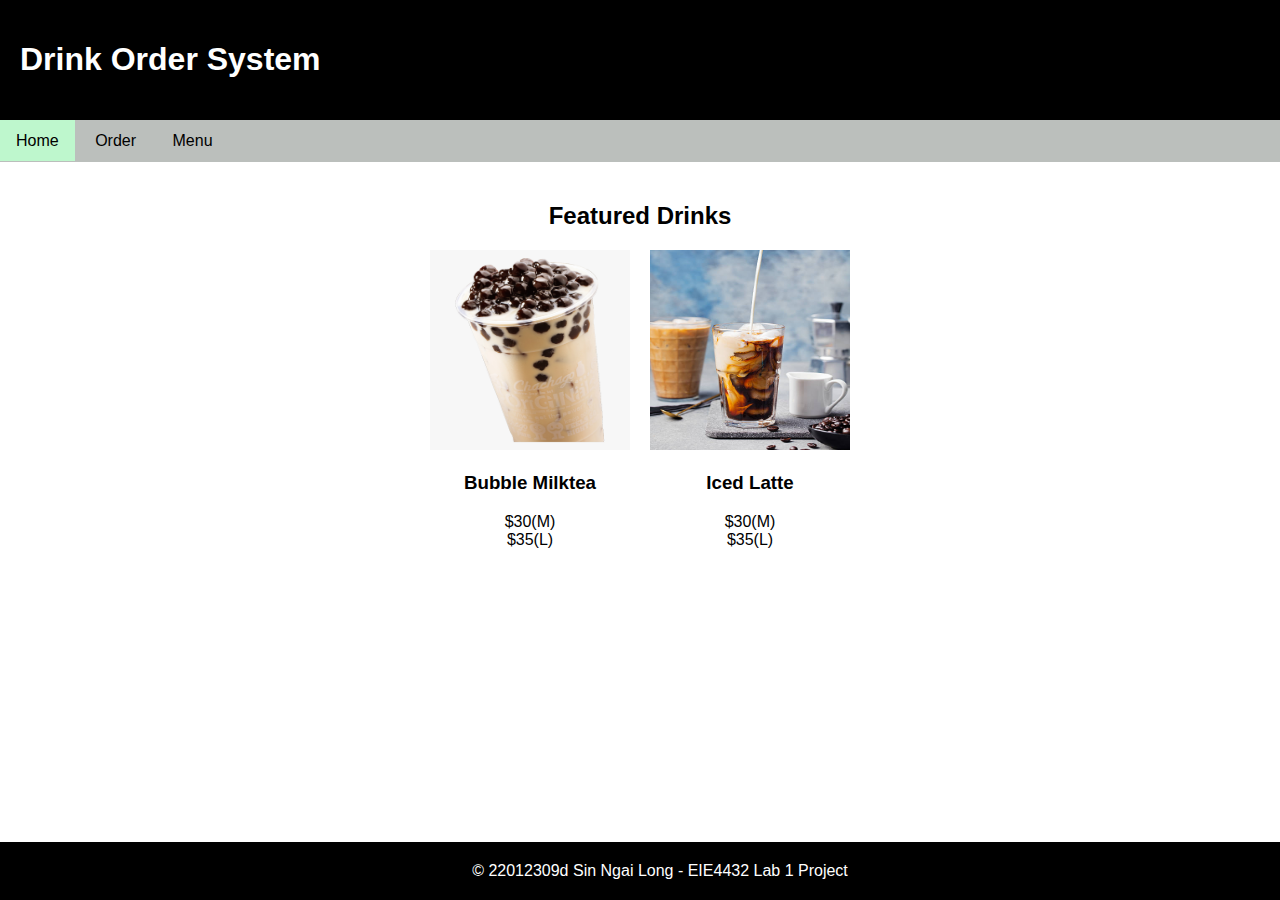
<file: index.html>
<!DOCTYPE html>
<link rel="stylesheet" href="styles/main.css">
<html>
    <head>
        <title>22012309d_Drink Ordering System</title>
    </head>
    
    <body>
        <header>
            <h1>Drink Order System</h1>
        </header>

        <nav>
            <ul>
                <li class="currentPage"><a href="#">Home</a></li>
                <li><a href="order.html">Order</a></li>
                <li><a href="#">Menu</a></li>
            </ul>
        </nav>

        <main>
            <section>
                <h2 class="section-header">Featured Drinks</h2>
                    <div class="featured-drinks">
                        <div class="drink-container">
                            <div class="drink">
                                <img src="assets/bubble-milktea.png" alt="Bubble Milktea">                                    
                                <h3>Bubble Milktea</h3>
                                <p>$30(M)<br>$35(L)</p> 
                            </div>
                           
                        </div>

                        <div class="drink-container">
                            <div class="drink">
                                <img src="assets/iced-latte.jpg" alt="Iced Latte">
                                <h3>Iced Latte</h3>
                                <p>$30(M)<br>$35(L)</p>   
                            </div>
                        </div>
                    </div>
            </section>
        </main>

        <footer>© 22012309d Sin Ngai Long - EIE4432 Lab 1 Project</footer>
    </body>

</html>
</file>
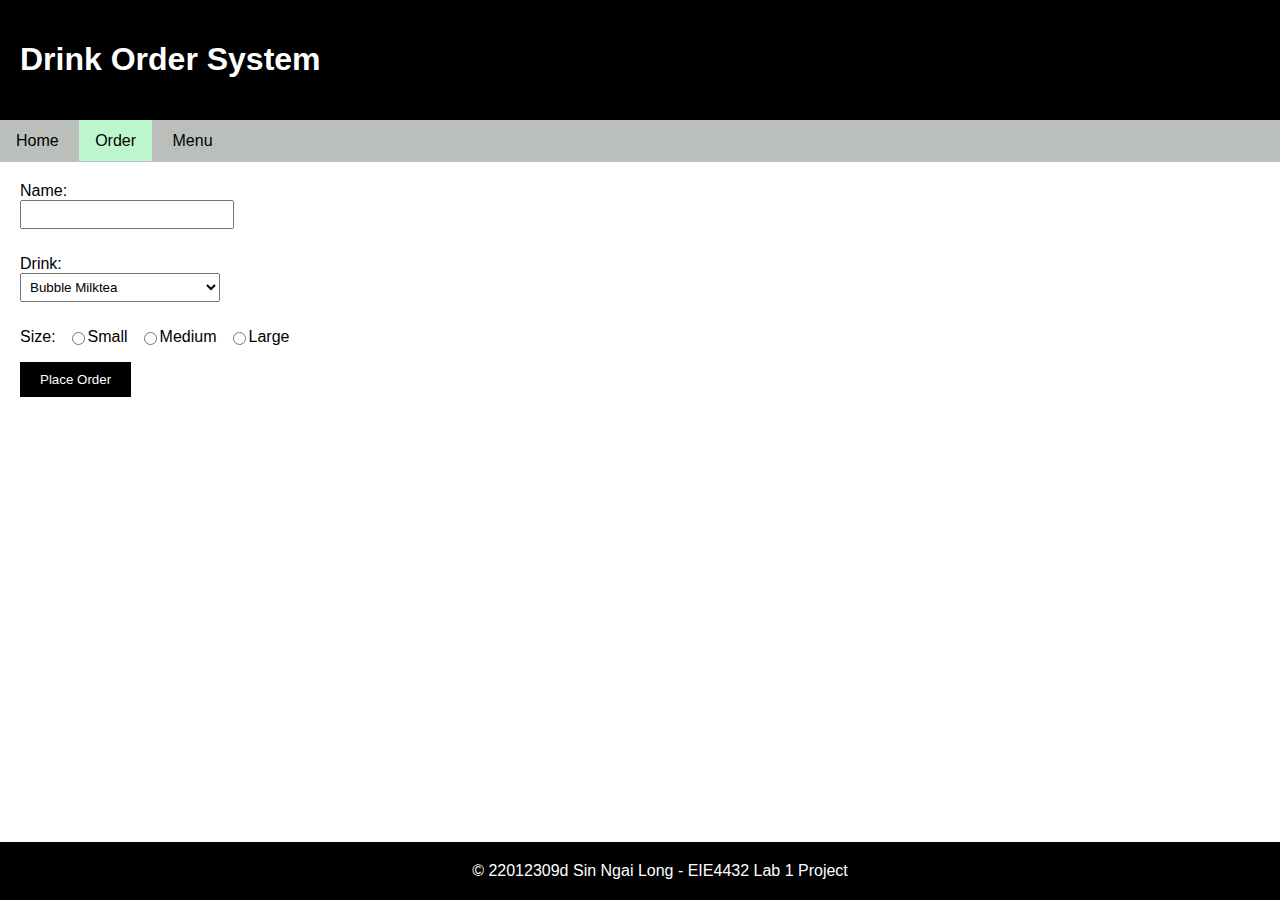
<file: order.html>
<!DOCTYPE html>
<link rel="stylesheet" href="styles/order.css">
<html>
    <head>
        <title>22012309d_Drink Ordering Form</title>
    </head>

    <body>
        <header>
            <h1>Drink Order System</h1>
        </header>

        <nav>
            <ul>
                <li><a href="index.html">Home</a></li>
                <li class="currentPage"><a href="#">Order</a></li>
                <li><a href="#">Menu</a></li>
            </ul>
        </nav>

        <main>
            <form action="#" method="POST">
                <div class="name-input">
                    <label>Name:</label>
                    <input type="text" id="name" name="name">
                </div>

                <div class="drink-select">
                    <label for="drink">Drink:</label>
                    <select id="drink" name="drink">
                        <option value="Bubble Milktea">Bubble Milktea</option>
                        <option value="Iced Latte">Iced Latte</option>
                        <option value="Pineapple Juice">Pineapple Juice</option>
                    </select>
                </div>

                <div class="size-select">
                    <label for="size">Size:</label>
                    <input type="radio" id="small" name="size" value="small">
                    <label for="small">Small</label>
                    <input type="radio" id="medium" name="size" value="medium">
                    <label for="medium">Medium</label>
                    <input type="radio" id="large" name="size" value="large">
                    <label for="large">Large</label>
                </div>

                <div class="submission">
                    <input type="submit" value="Place Order">
                </div>
            </form>
        </main>

        <footer>© 22012309d Sin Ngai Long - EIE4432 Lab 1 Project</footer>
    </body>
</html>
</file>
<file: styles/main.css>
body {
    font-family: Arial, sans-serif;
    margin: 0;
    padding: 0;
    display: flex;
    flex-direction: column;
    min-height: 100%
}

header {
    color: #ffffff;
    background-color: #000000;
    padding: 20px;
}

nav ul {
    list-style-type: none;
    margin: 0;
    padding-top: 12px;
    padding-bottom: 12px;
    padding-left: 0;
    padding-right: 0;
    background-color:#bbbfbc;
}

nav ul li {
    display: inline;
    padding-top: 12px;
    padding-bottom: 12px;
    padding-left: 16px;
    padding-right: 16px;
}

nav ul li a{
    text-decoration: none;
    color:#000000;

}

nav ul li:hover {
    background-color:#18f252;
}

li.currentPage {
    background-color:#bef7cd;
}

main {
    flex: 1;
    padding: 20px;
}

.section-header {
    text-align: center;
}

.featured-drinks {
    display: flex;
    justify-content: center;
}

.drink-container {
    display: flex;
}

.drink {
    margin-top: 0px;
    margin-bottom: 0px;
    margin-left: 10px;
    margin-right: 10px;
    text-align: center;
}

.drink img {
    width: 200px;
    height: 200px;
}

footer {
    color: #ffffff;
    background-color: #000000;
    padding: 20px;
    text-align: center;
    position: fixed;
    bottom: 0;
    left: 0;
    width: 100%;
}
</file>
<file: styles/order.css>
body {
    font-family: Arial, sans-serif;
    margin: 0;
    padding: 0;
    display: flex;
    flex-direction: column;
    min-height: 100%
}

header {
    color: #ffffff;
    background-color: #000000;
    padding: 20px;
}

nav ul {
    list-style-type: none;
    margin: 0;
    padding-top: 12px;
    padding-bottom: 12px;
    padding-left: 0;
    padding-right: 0;
    background-color:#bbbfbc;
}

nav ul li {
    display: inline;
    padding-top: 12px;
    padding-bottom: 12px;
    padding-left: 16px;
    padding-right: 16px;
}

nav ul li a{
    text-decoration: none;
    color:#000000;

}

nav ul li:hover {
    background-color:#18f252;
}

li.currentPage {
    background-color:#bef7cd;
}

main {
    flex: 1;
    padding: 20px;
}

form {
    margin-bottom: 20px;
    display: flex;
    flex-direction: column;
    gap: 16px;
}

.size-select {
    display: flex;   
}

label {
    display: block;
}

input[type="text"], select{
    width: 200px;
    padding: 5px;
    margin-bottom: 10px;
}

input[type="radio"] {
    
    margin-left: 16px;
}

input[type="submit"]{
    color: #ffffff;
    background-color: #000000;
    padding-top: 10px;
    padding-bottom: 10px;
    padding-right: 20px;
    padding-left: 20px;
    border: 0;
    cursor: pointer;
}

footer {
    color: #ffffff;
    background-color: #000000;
    padding: 20px;
    text-align: center;
    position: fixed;
    bottom: 0;
    left: 0;
    width: 100%;
}
</file>
